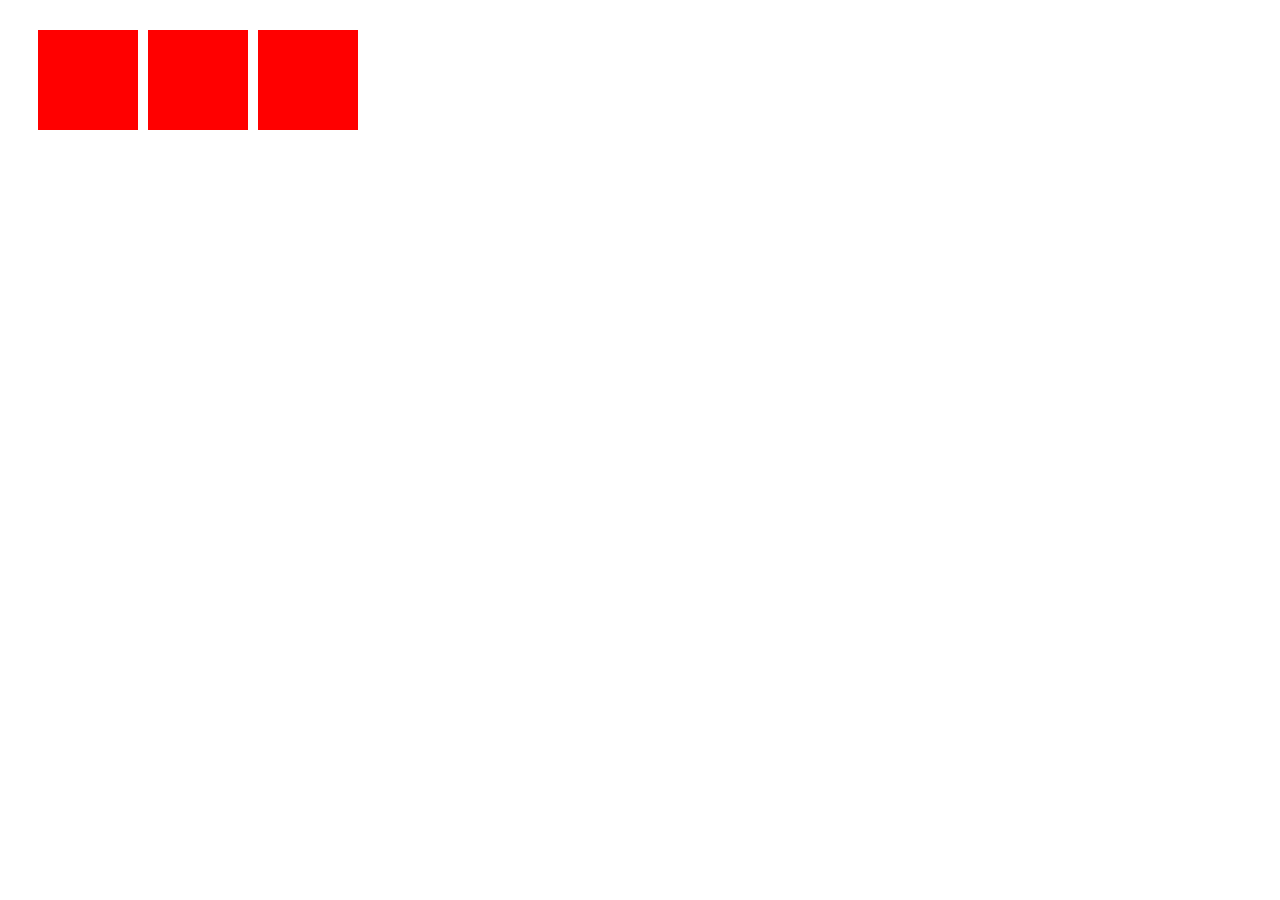
<file: effects/01/index.html>
<!DOCTYPE html>

<html lang="en">

<head>
    <meta charset="utf-8" />
    <title>Transforms and Scaling</title>
    <link rel="stylesheet" type="text/css" href="index.css" />
</head>

<body>
    <div class="container">
        <div class="box"></div>
        <div class="box"></div>
        <div class="box"></div>
    </div>
</body>

</html>
</file>
<file: effects/01/index.css>
* {
    box-sizing: border-box;
}

html {
    font-size: 10px;
}

.container {
    display: flex;
    gap: 1rem;
    margin: 3rem;
}

.box {
    width: 10rem;
    height: 10rem;
    background-color: red;
    animation: rotate 2s infinite;
}

@keyframes rotate {
    0% {
        transform: rotate(0deg);
    }

    25% {
        transform: rotate(45deg);
    }

    50% {
        transform: rotate(90deg);
    }

    75% {
        transform: rotate(135deg);
    }

    100% {
        transform: rotate(180deg);
    }
}
</file>
